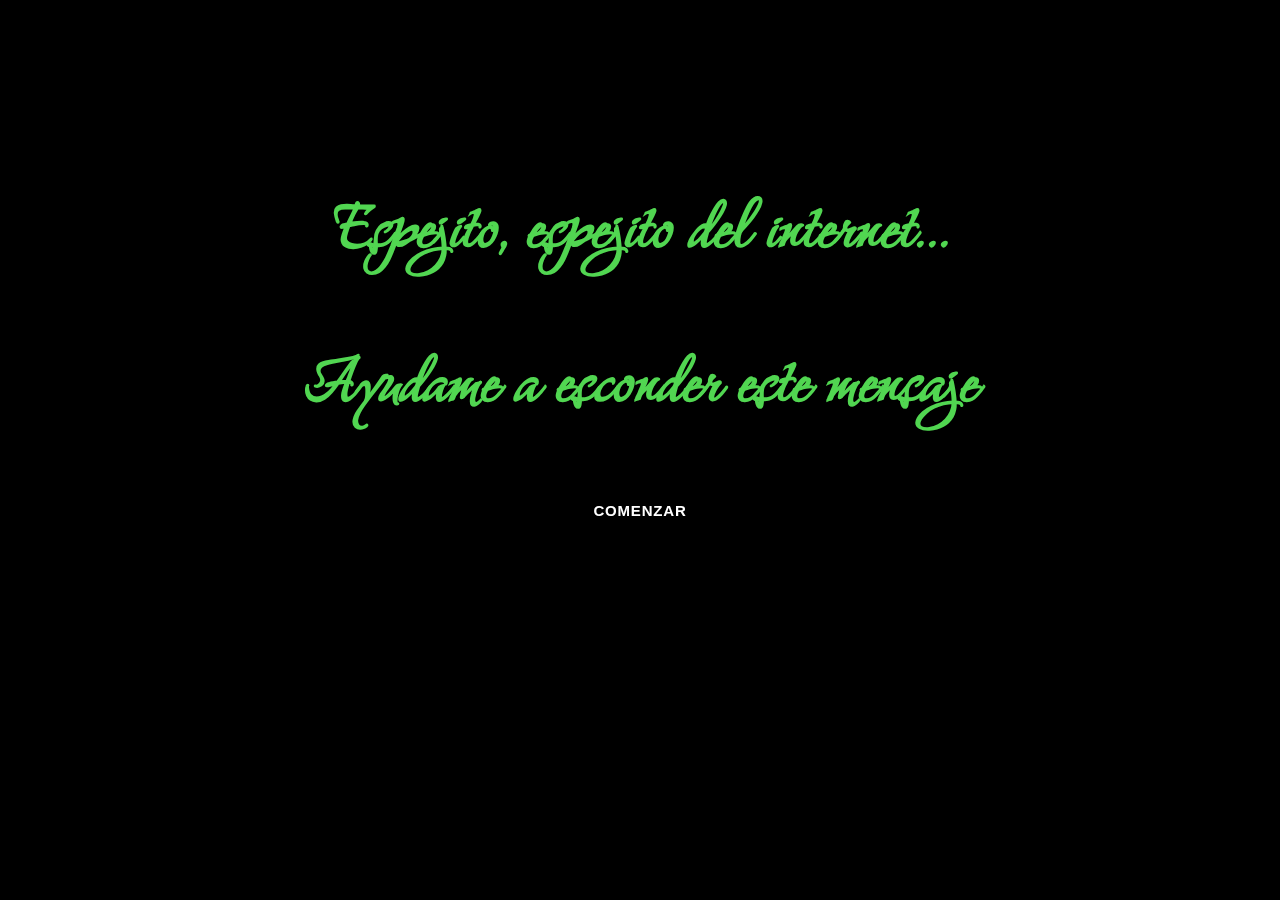
<file: index.html>
<!DOCTYPE html>
<html lang="es">

<head>
  <meta charset="utf-8">
  <meta name="viewport" content="width=device-width">
  <title>Shrek Secret</title>
  <link href="style.css" rel="stylesheet" type="text/css">

  <link rel="shortcut icon" href="https://i.pinimg.com/originals/6e/88/f8/6e88f8aa28c0db6ede78c91f375ef389.png" type="image/x-icon">



</head>

<body id="elemento">
  <div class="inicio">
    <h1> Espejito, espejito del internet...
    </h1>
    <h1>Ayudame a esconder este mensaje</h1>
    <!-- Botón que realiza la animación y luego redirige -->
    <button id="animar-btn" class="ini">Comenzar</button>
  </div>

  <script src="js/desvaneser.js"></script>
</body>

</html>
</file>
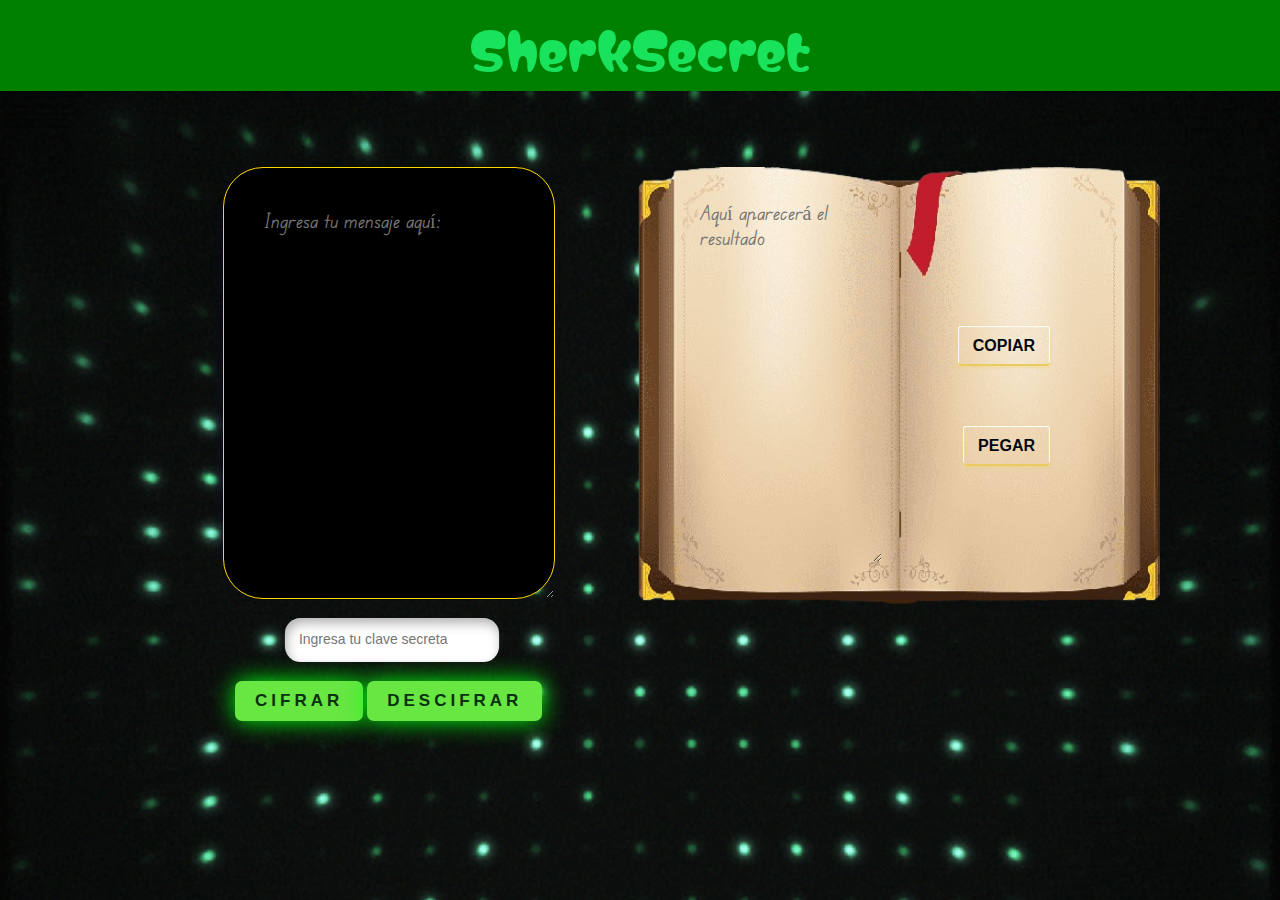
<file: pag/desi.html>
<!DOCTYPE html>
<html lang="en">

<head>
    <meta charset="UTF-8">
    <meta name="viewport" content="width=device-width, initial-scale=1.0">
    <title>Shrek Secret</title>
    <link rel="stylesheet" href="style2.css">
    <link rel="shortcut icon" href="https://i.pinimg.com/originals/6e/88/f8/6e88f8aa28c0db6ede78c91f375ef389.png" type="image/x-icon">

</head>

<body>
    <header>
        SherkSecret
    </header>
        <div>
            <p>
                <textarea class="ingreso" id="mensaje" type="text" placeholder="Ingresa tu mensaje aquí:"></textarea>
           </p>
        </div>
        <img src="../imagenes/libro.png" class="libro">  
        <div >
            <p>
                <textarea class="resultado" id="resultado" placeholder="Aquí aparecerá el resultado"></textarea>
            </p>
        </div>

    <div >
        <input class="contraseña" id="clave" type="number" placeholder="Ingresa tu clave secreta ">
    </div>
    <div class="pincipales">
        <button class="cifrar" onclick="cifrar()">Cifrar</button>
        <button class="decifrar" onclick="descifrar()">Descifrar</button>
    </div>

    <div>
        <button  class="pegar" onclick="pegarDelPortapapeles()">Pegar</button>

        <button class="copiar" onclick="copiarAlPortapapeles()">Copiar</button>
    </div>
</body>
<script src="../js/scrip.js"></script>

</html>
</file>
<file: style.css>
@import url('https://fonts.googleapis.com/css2?family=Grey+Qo&display=swap');

body {
    margin: 0px;
}

.inicio {
    text-align: center;
    font-family: "Grey Qo", cursive;
    font-style: normal;
    padding: 120px;
    font-size: 40px;
    color: #51d651;
    background-image: imagenes;
}





.ini {
    background-color: black;
    color: white;

}

#elemento {

    background: black;

    transition: opacity 0.9s ease-in;
}

.oculto {
    opacity: 0;
}

body {
    margin: 0px;
    background: url(imagenes/fo);
    background-size: 100%;

}

button {
    appearance: button;
    background-color: #44ff00;
    border: solid transparent;
    border-radius: 16px;
    border-width: 0 0 4px;
    box-sizing: border-box;
    color: #FFFFFF;
    cursor: pointer;
    display: inline-block;
    font-size: 15px;
    font-weight: 700;
    letter-spacing: .8px;
    line-height: 20px;
    margin: 0;
    outline: none;
    overflow: visible;
    padding: 13px 19px;
    text-align: center;
    text-transform: uppercase;
    touch-action: manipulation;
    transform: translateZ(0);
    transition: filter .2s;
    user-select: none;
    -webkit-user-select: none;
    vertical-align: middle;
    white-space: nowrap;
}

button:after {
    background-clip: padding-box;
    background-color: #000000;
    border: solid transparent;
    border-radius: 16px;
    border-width: 0 0 4px;
    bottom: -4px;
    content: "";
    left: 0;
    position: absolute;
    right: 0;
    top: 0;
    z-index: -1;
}

button:main,
button:focus {
    user-select: auto;
}

button:hover:not(:disabled) {
    filter: brightness(1.1);
}

button:disabled {
    cursor: auto;
}

button:active:after {
    border-width: 0 0 0px;
}

button:active {
    padding-bottom: 10px;
}
</file>
<file: pag/style2.css>
@import url('https://fonts.googleapis.com/css2?family=Grey+Qo&family=Matemasie&display=swap');
@import url('https://fonts.googleapis.com/css2?family=Edu+VIC+WA+NT+Beginner:wght@400..700&family=Grey+Qo&family=Matemasie&display=swap');

header{
    padding-top: 0.5rem;
    padding-bottom: 0.5rem;
    padding-left: 1rem;
    padding-right: 1rem;
    text-align: center;
    font-family:"Matemasie", sans-serif;
    font-weight: 400;
    font-size: 50px;
    color: rgb(25, 226, 92);
    border: 50px green;
    background-color: green;
}
body{
    margin: 0px;
    background: url(../imagenes/fondo.gif) ;
    background-size: 100%;

}

.imagenes{
    margin: 50px;
    padding: auto;
}

.ingreso{
  margin-top: 60px;
  margin-left: 223px;
  width: 250px;
  height: 350px;
  padding: 40px;
  float: left;
  background-color: rgb(0, 0, 0);
  border-radius:40px;
  color: yellow;
  font-family: "Edu VIC WA NT Beginner", cursive;
  font-size: 20px;
  border-color: gold;
}

.libro{
    width: 557px;
    height: 460px;
    float: right;
    margin-right: 110px;
    margin-top: 60px;
}

.resultado{
  color: rgb(0, 0, 0);
  font-family: "Edu VIC WA NT Beginner", cursive;
  font-size: 20px;
  background-color: transparent;
  float: right;
  margin-right: -270px;
  margin-top: 90px;
  width: 180px;
  height: 360px;
  border-color: transparent;

}


.texto {
  position: absolute;
  width: 42%;
  height: 60%;
  left: 12%;
  top: 15%;
  border: none;
  font-family: "Inter";
  font-style: normal;
  font-weight: 400;
  font-size: 32px;
  line-height: 150%;
  background-color: beige;
}

.contraseña{
  margin-left: 290px;
  margin-top: 20px;
  padding: 10px;
  border: none;
  outline: none;
  border-radius: 15px;
  padding: 1em;
  background-color: #ccc;
  box-shadow: inset 2px 5px 10px rgba(0,0,0,0.3);
  transition: 300ms ease-in-out;
  background-color: white;
  transform: scale(1.05);


}

.cifrar{
  margin-top: 20px;
  margin-left: 235px;
  padding: 10px 20px;
  border: none;
  font-size: 17px;
  color: #08310e;
  border-radius: 7px;
  letter-spacing: 4px;
  font-weight: 700;
  text-transform: uppercase;
  transition: 0.5s;
  transition-property: box-shadow;

    background: rgb(104, 230, 66);
    box-shadow: 0 0 25px rgb(0, 255, 13);


    box-shadow: 0 0 5px rgb(9, 224, 117),
                0 0 25px rgb(10, 214, 54),
                0 0 50px rgb(110, 236, 120),

}
.decifrar{
  padding: 10px 20px;
  margin-bottom: 25px;
  border: none;
  font-size: 17px;
  color: #08310e;
  border-radius: 7px;
  letter-spacing: 4px;
  font-weight: 700;
  text-transform: uppercase;
  transition: 0.5s;
  transition-property: box-shadow;

    background: rgb(104, 230, 66);
    box-shadow: 0 0 25px rgb(0, 255, 13);


    box-shadow: 0 0 5px rgb(9, 224, 117),
                0 0 25px rgb(10, 214, 54),
                0 0 50px rgb(110, 236, 120),

}

.pegar{
  float:right;
  margin-top: -320px;
  margin-right: 230px;
  padding: 10px 15px;
  --key-text-color: #010711;
  --docsearch-key-shadow: inset 0 -2px 0 0 #e9ca63, inset 0 0 1px 1px #fff,
    0 1px 2px 1px rgba(235, 216, 112, 0.4);
  --docsearch-key-gradient: linear-gradient(-225deg, beige,);
  border: none;
  background: var(--docsearch-key-gradient);
  border-radius: 3px;
  box-shadow: var(--docsearch-key-shadow);
  color: var(--key-text-color);
  cursor: pointer;
  height: 2.5em;
  text-align: center;
  display: inline-block;
  text-transform: uppercase;
  font-weight: bold;
  font-size: 1em;
  min-width: 1em;
  line-height: 1em;
  user-select: none;
}
.copiar{
  float:right;
  margin-top: -420px;
  margin-right: 230px;
  padding: 10px 15px;
  --key-text-color: #010711;
  --docsearch-key-shadow: inset 0 -2px 0 0 #e9ca63, inset 0 0 1px 1px #fff,
    0 1px 2px 1px rgba(235, 216, 112, 0.4);
  --docsearch-key-gradient: linear-gradient(-225deg, beige,);
  border: none;
  background: var(--docsearch-key-gradient);
  border-radius: 3px;
  box-shadow: var(--docsearch-key-shadow);
  color: var(--key-text-color);
  cursor: pointer;
  height: 2.5em;
  text-align: center;
  display: inline-block;
  text-transform: uppercase;
  font-weight: bold;
  font-size: 1em;
  min-width: 1em;
  line-height: 1em;
  user-select: none;
}




/* Responsive design */
@media (max-width: 57.5em) {
  .container {
      display: flex;
      flex-direction: row;
  }

.encriptar {
  width: 100%;
}

.texto {
  width: 80%;
  height: 60%;
  left: 10%;
  top: 5%;
}

.terminos {
  width: 80%;
  left: 10%;
  top: 67;
}

.terminos p {
  font-size: 16px;
}

.botones {
  width: 80%;
  left: 10%;
  top: 70%;
}

.btn-encriptar,
.btn-desencriptar {
  width: 40%;
  border-radius: 16px;
}

.btn-desencriptar:hover,.btn-desencriptar:hover {
margin: 0.3;
width: 47.5%;
padding: 1.8%;
}

.encriptado {
  width: 80%;
  height: 15%;
  left: 10%;
  top: 80%;
}

.mensaje-encriptado {
  width: 100%;
  top: 5%;
}

.encriptado img {
  top: 0;
  display: none;
  visibility: hidder;
}
}
</file>
